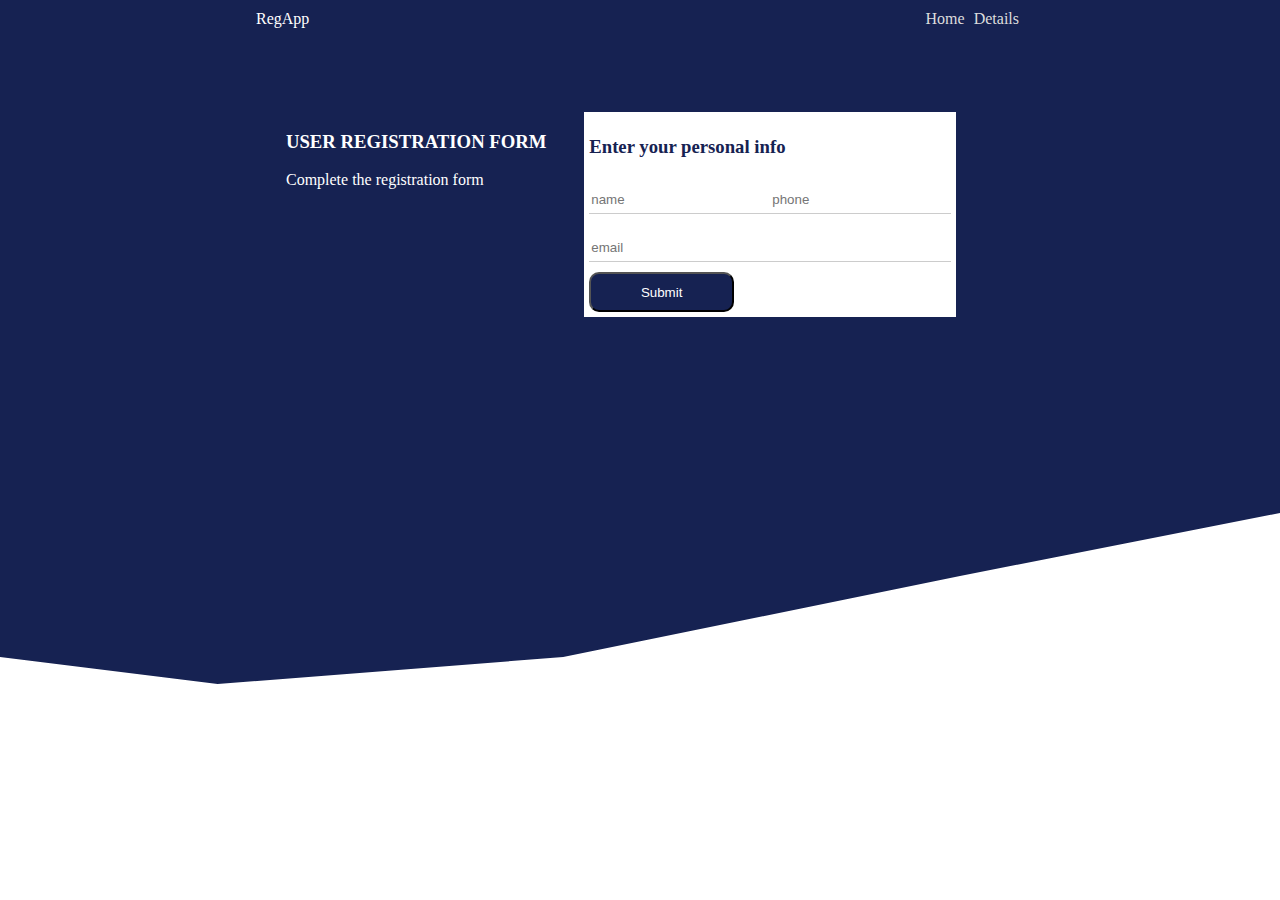
<file: index.html>
<!DOCTYPE html>
<html lang="en">
<head>
    <meta charset="UTF-8">
    <meta name="viewport" content="width=device-width, initial-scale=1.0">
    <meta http-equiv="X-UA-Compatible" content="ie=edge">
    <link rel="stylesheet" href="./styles/index.css">
    <title>User-Profile</title>
</head>
<body>
    <div class="wrapper">
        <header>
            <span>RegApp</span>
            <div class="nav">
                <a href="index.html">Home</a>
                <a href="registration-details.html">Details</a>
            </div>
        </header>
        
        <main>
            <div class="intro">
                <h3>USER REGISTRATION FORM</h3>
                <P>Complete the registration form</P>
            </div>
            <div class="registration">
                <h3>Enter your personal info</h3>
                <form id="register" name="register">
                    <span id="error"></span>
                    <div class="form_row">
                        <input type="text" name="name" placeholder="name" required />
                        <input type="text" maxlength="15" name="phone" placeholder="phone" required />
                    </div>
                    <div class="form_row">
                        <input type="email" name="email" placeholder="email" required /> <br />
                    </div>
                    <button type="submit" name="submitBtn" >Submit</button>
                </form>
            </div>
        </main>
        <footer>
            &copy 2019 Dennis Ogbonnaya
        </footer>
    </div>
    <script src="./scripts/index.js"></script>
</body>
</html>
</file>
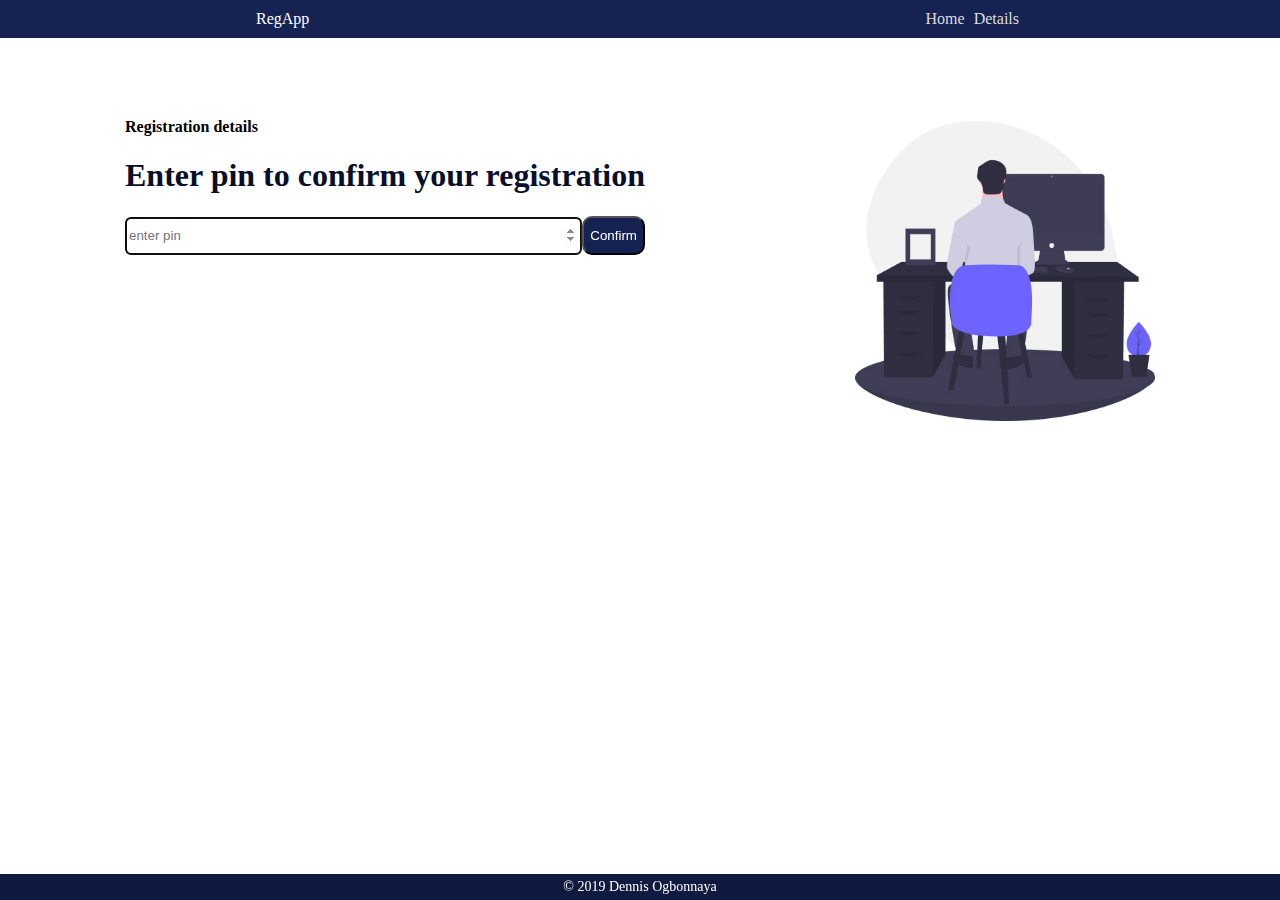
<file: registration-details.html>
<!DOCTYPE html>
<html lang="en">
<head>
    <meta charset="UTF-8">
    <meta name="viewport" content="width=device-width, initial-scale=1.0">
    <meta http-equiv="X-UA-Compatible" content="ie=edge">
    <link rel="stylesheet" href="./styles/registration-details.css">
    <title>Registration-details</title>
</head>
<body>
    <div class="wrapper">
        <header>
            <span>RegApp</span>
            <div class="nav">
                <a href="index.html">Home</a>
                <a href="registration-details.html">Details</a>
            </div>
        </header>
        <main>
            <div class="intro">
                <div>
                    <h4>Registration details</h4>
                    <h1>Enter pin to confirm your registration</h1>
                    <span id="error"></span>
                    <form name = "confirm" >
                        <div class="form_row">
                            <input type="number" size="10" autofocus name="pin" id="pin" placeholder="enter pin" required>
                            <button type="submit" id="submit">Confirm</button>
                        </div>
                    </form>
                </div>
                <div id="loader" class="loader">confirming registration...</div>
                <div class="reg_details"></div>
            </div>
            <img src="./public/images/introimg.jpg" alt="">
        </main>
        <footer>
            &copy 2019 Dennis Ogbonnaya
        </footer>
    </div>
    <script src="./scripts/registration-details.js"  ></script>
</body>
</html>
</file>
<file: styles/index.css>
body {
    margin: 0;
}
.wrapper {
    display: flex;
    flex-direction: column;
    clip-path: polygon(50% 0%, 100% 0, 100% 19%, 100% 62%, 82% 100%, 60% 100%, 22% 100%, 0 100%, 0% 35%, 0 0);
    height: 100vh;
    width: 100%;
    background:#162252;
}

header {
    display: flex;
    justify-content: space-between;
    padding: 10px 20% 10px 20%;
    background:#162252;
    color: #ffffff;
}
.nav a {
    color: #dddddd;
    text-decoration: none;
    margin-right: 5px;
}
.nav a:hover {
    color:#ccc
}

main {
    padding: 10px;
    margin-top: 5%;
    
}
main>div {
    color: #ffffff;
    margin: 0 3% 3% 0;
}
main .registration {
    background: #ffffff;
    padding: 5px;
}
.registration>h3{
    color: #162252;
}
.form_row {
    display: flex;
    padding: 10px 0 10px 0;
}
.form_row input {
    flex: 1;
    height: 25px;
    border: 0;
    outline: 0;
    background: transparent;
    border-bottom: 1px solid #ccc;
}
button {
    background: #162252;
    color: #ffffff;
    border-radius: 10px;
    height: 40px;
    width: 40%;
}
footer {
    text-align: center;
    margin-top: auto;
    background: #10193f;
    color: #ffffff;
    padding: 5px;
    font-size: 14px;
}
.error {
    color: red;
    padding: 10px;
}
@media only screen and (min-width: 65.625em) {
    .wrapper {
        clip-path: polygon(50% 0%, 100% 0, 100% 19%, 100% 57%, 75% 64%, 44% 73%, 17% 76%, 0 73%, 0% 35%, 0 0);
    }
    main {
        display: flex;
        justify-content: center;
    }
}
</file>
<file: styles/registration-details.css>
body {
    margin: 0;
}
.wrapper {
    display: flex;
    flex-direction: column;
    height: 100vh;
}
main{
    padding: 20px;
    margin-top: 3%;
}
main>img {
    width: 300px;
    height: 300px;
    margin-top: 2%;
}
header {
    display: flex;
    justify-content: space-between;
    padding: 10px 20% 10px 20%;
    background:#162252;
    color: #ffffff;
}
.nav a {
    color: #dddddd;
    text-decoration: none;
    margin-right: 5px;
}
.nav a:hover {
    color:#ccc
}
main .intro h1 {
    color:#080f2b;
}
.reg_details {
   margin-top: 10%;
}
.form_row {
    display: flex;
}
.form_row input{
    flex:1;
    height: 30px;
    margin-top: 1px;
    border-radius: 5px;
    padding: 2px;
}
table {
    width: 100%;
    height: 100%;
    border:1px solid #dddddd;
}
td {
    border-bottom: 1px solid #ccc;
    padding: 15px;
}
button {
    background: #162252;
    color: #ffffff;
    border-radius: 10px;
    box-shadow: 1px 1px 1px 1px;
}
.error {
    color: red;
    padding: 10px;
}
.loader {
    visibility: hidden;
}
.loader_visible {
    visibility: visible;
    margin-top: 10%;
}
.loader_hidden {
    visibility: hidden;
}
footer {
    text-align: center;
    margin-top: auto;
    background: #10193f;
    color: #ffffff;
    padding: 5px;
    font-size: 14px;
}
@media only screen and (min-width: 65.625em) {
    main {
        display: flex;
        flex-direction: row;
        justify-content: space-around;
    }
}
</file>
